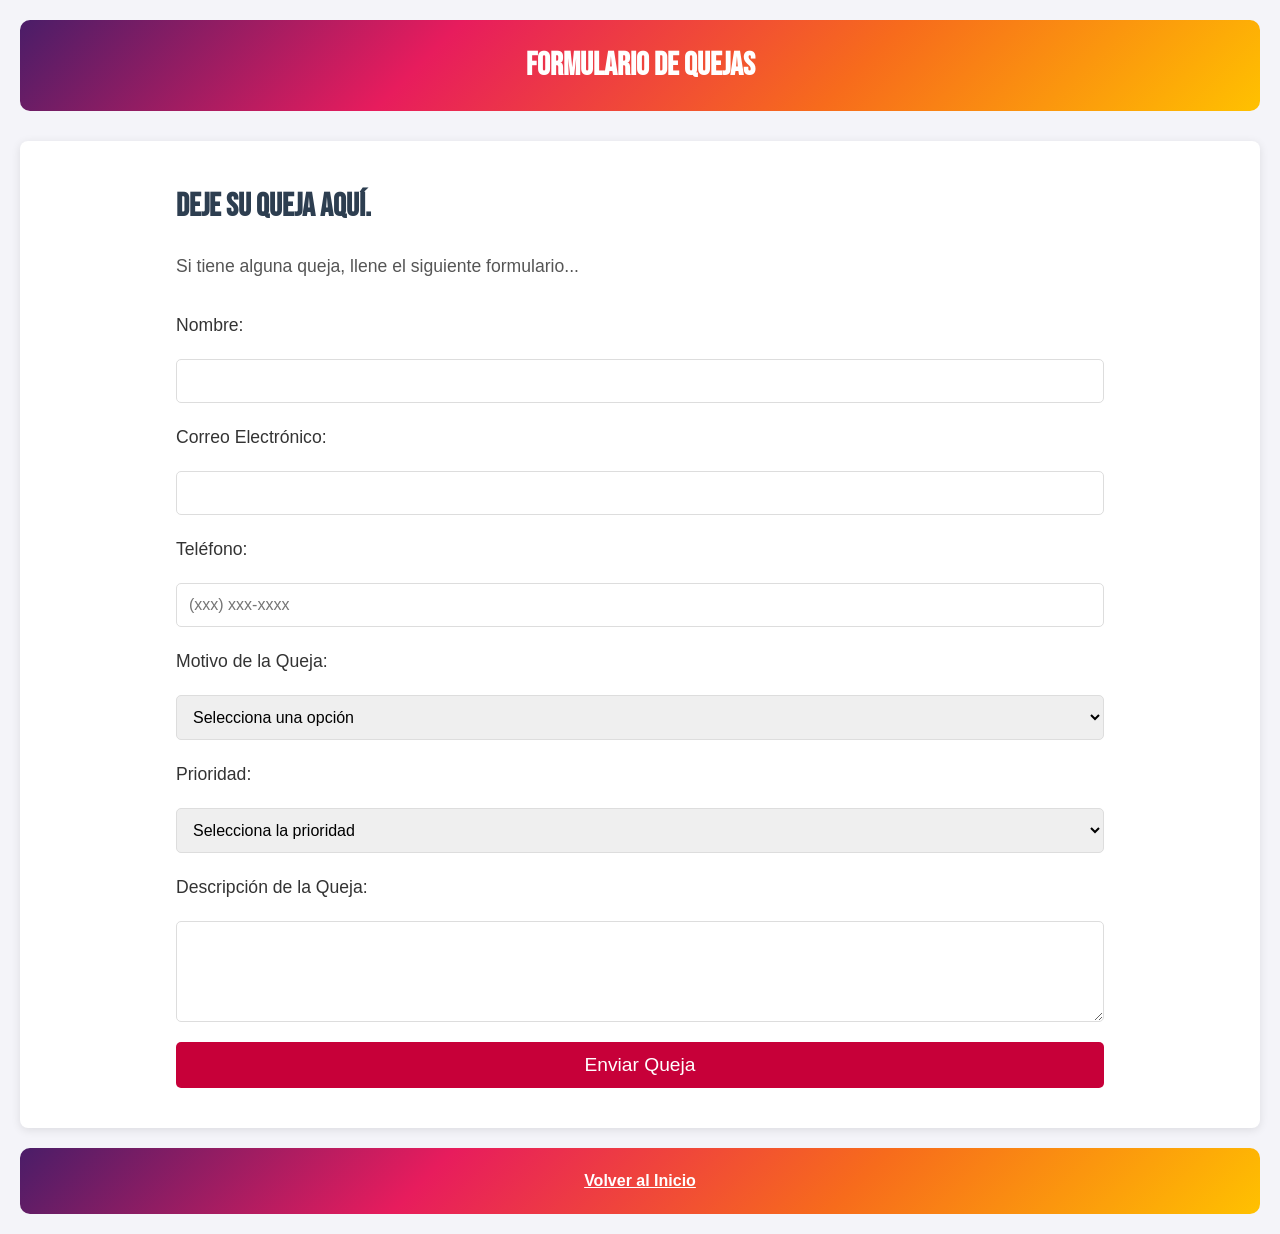
<file: Form.html>
<!DOCTYPE html>
<html lang="es">
<head>
    <meta charset="UTF-8">
    <meta name="viewport" content="width=device-width, initial-scale=1.0">
    <title>Tienda Vaquera El Rancho - Quejas</title>
    <link rel="stylesheet" href="styles_form.css">
    <style>
        @import url('https://fonts.googleapis.com/css2?family=Bebas+Neue&family=Oswald:wght@200..700&display=swap');
    </style>
</head>
<body>
    <header>
        <div class="container">
            <h1>Formulario de Quejas</h1>
        </div>
    </header>

    <section class="contact-section">
        <div class="container">
            <h2>Deje su queja aquí.</h2>
            <p>Si tiene alguna queja, llene el siguiente formulario...</p>
            <form action="enviar_formulario.php" method="POST">
             
                <label for="nombre">Nombre:</label>
                <input type="text" id="nombre" name="nombre" required>

               
                <label for="email">Correo Electrónico:</label>
                <input type="email" id="email" name="email" required>

                <label for="telefono">Teléfono:</label>
                <input type="tel" id="telefono" name="telefono" placeholder="(xxx) xxx-xxxx" required>

                <label for="motivo">Motivo de la Queja:</label>
                <select id="motivo" name="motivo" required>
                    <option value="">Selecciona una opción</option>
                    <option value="servicio">No me gustó</option>
                    <option value="producto">Esta feita su página</option>
                    <option value="retraso">No me convence</option>
                    <option value="otro">Otro</option>
                </select>

                <label for="prioridad">Prioridad:</label>
                <select id="prioridad" name="prioridad" required>
                    <option value="">Selecciona la prioridad</option>
                    <option value="alta">Alta</option>
                    <option value="media">Media</option>
                    <option value="baja">Baja</option>
                </select>

                <label for="descripcion">Descripción de la Queja:</label>
                <textarea id="descripcion" name="descripcion" rows="5" required></textarea>

              
                <button type="submit">Enviar Queja</button>
            </form>
        </div>
    </section>

    <footer>
        <div class="container">
            <a href="index.html" style="color: #fff; text-decoration: underline;">Volver al Inicio</a>
        </div>
    </footer>
</body>
</html>
</file>
<file: styles_form.css>
* {
    margin: 0;
    padding: 0;
    box-sizing: border-box;
}
h1, h2, h3 {
    font-family: 'Bebas Neue', sans-serif;
    font-weight: 1500; 
}

body {
    font-family: 'Arial', sans-serif;
    background-color: #f4f4f9;
    color: #333;
    line-height: 1.6;
    padding: 20px;
}

header {
    background: linear-gradient(135deg, #4A1D68, #E71C5D, #F76B1C, #FFC100);
    color: white; 
    padding: 20px;
    text-align: center;
    border-radius: 10px; 
      
}

/*header h1 {
    font-size: 2.5em;
    letter-spacing: 1px;
}*/

.container {
    width: 80%;
    margin: 0 auto;
}

.contact-section {
    background-color: #fff;
    padding: 40px;
    border-radius: 8px;
    box-shadow: 0 2px 10px rgba(0, 0, 0, 0.1);
    margin-top: 30px;
}

.contact-section h2 {
    font-size: 2em;
    margin-bottom: 20px;
    color: #2d3e50;
}

.contact-section p {
    font-size: 1.1em;
    color: #555;
    margin-bottom: 30px;
}

form {
    display: grid;
    gap: 20px;
}

form label {
    font-size: 1.1em;
    color: #333;
}

form input,
form select,
form textarea {
    width: 100%;
    padding: 12px;
    font-size: 1em;
    border: 1px solid #ddd;
    border-radius: 5px;
    box-sizing: border-box;
}

form input:focus,
form select:focus,
form textarea:focus {
    border-color: #C70039 ;
    outline: none;
}

form textarea {
    resize: vertical;
}

/* Button Styling */
button[type="submit"] {
    background-color: #C70039;
    color: #fff;
    font-size: 1.2em;
    border: none;
    padding: 12px;
    border-radius: 5px;
    cursor: pointer;
    transition: background-color 0.3s ease;
}

button[type="submit"]:hover {
    background-color: #4b00b3;
}

/* Footer Styling */
footer {
    background: linear-gradient(135deg, #4A1D68, #E71C5D, #F76B1C, #FFC100);
    color: white; 
    padding: 20px;
    text-align: center;
    border-radius: 10px; /* Bordes redondeados */
    margin-top: 20px; /* Espacio hacia arriba */
}

footer p {
    font-size: 1em;
}

footer a {
    color: #fff;
    text-decoration: none;
    font-weight: bold;
}

footer a:hover {
    text-decoration: underline;
    
}

/* Responsive Styling */
@media (max-width: 768px) {
    .container {
        width: 90%;
    }
    
    .contact-section {
        padding: 20px;
    }

    form {
        gap: 15px;
    }

    form input,
    form select,
    form textarea {
        font-size: 0.9em;
    }

    button[type="submit"] {
        font-size: 1em;
    }
}
</file>
